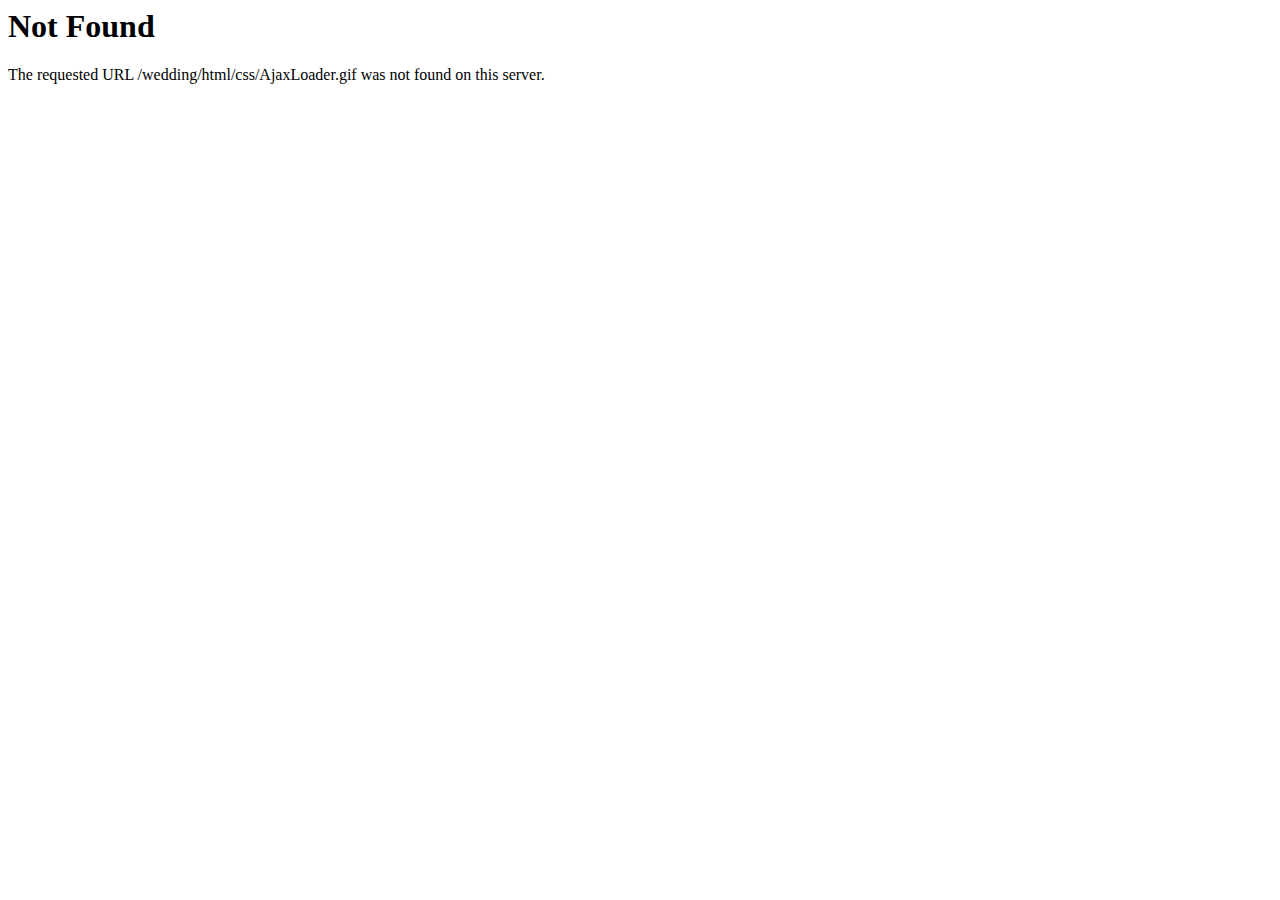
<file: css/AjaxLoader.html>
<!DOCTYPE HTML PUBLIC "-//IETF//DTD HTML 2.0//EN">
<html><head>
<title>404 Not Found</title>
</head><body>
<h1>Not Found</h1>
<p>The requested URL /wedding/html/css/AjaxLoader.gif was not found on this server.</p>
</body></html>
</file>
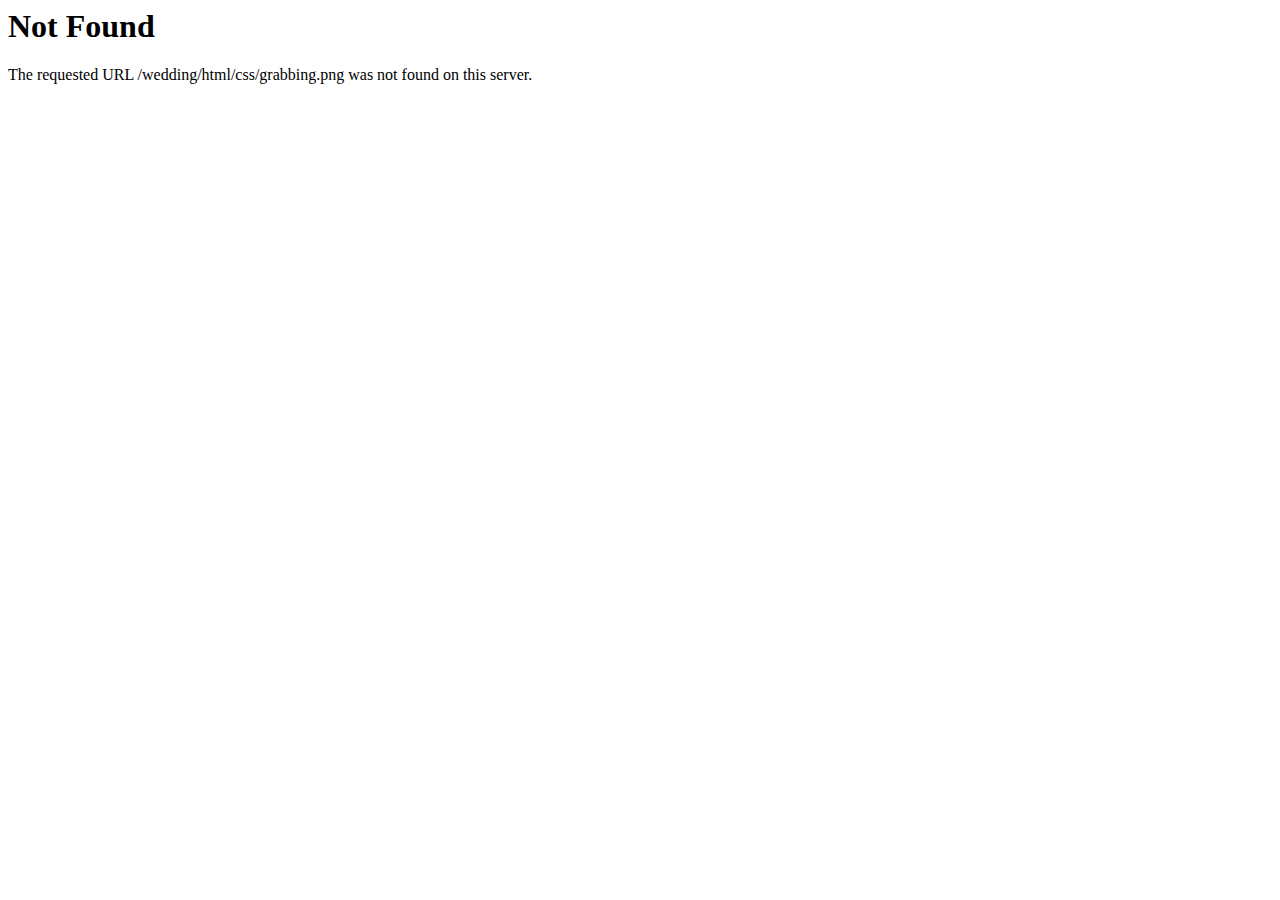
<file: css/grabbing.html>
<!DOCTYPE HTML PUBLIC "-//IETF//DTD HTML 2.0//EN">
<html><head>
<title>404 Not Found</title>
</head><body>
<h1>Not Found</h1>
<p>The requested URL /wedding/html/css/grabbing.png was not found on this server.</p>
</body></html>
</file>
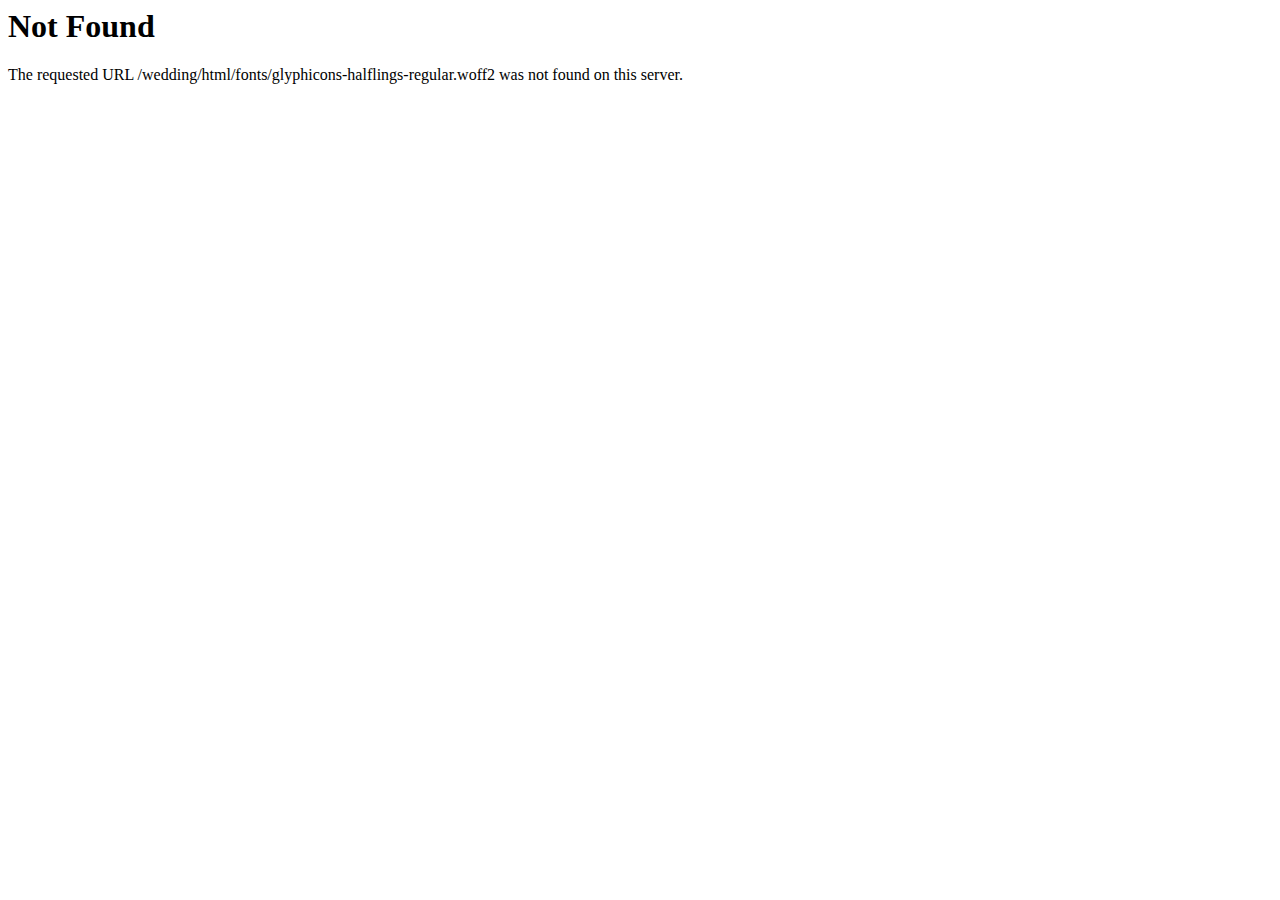
<file: fonts/glyphicons-halflings-regular-2.html>
<!DOCTYPE HTML PUBLIC "-//IETF//DTD HTML 2.0//EN">
<html><head>
<title>404 Not Found</title>
</head><body>
<h1>Not Found</h1>
<p>The requested URL /wedding/html/fonts/glyphicons-halflings-regular.woff2 was not found on this server.</p>
</body></html>
</file>
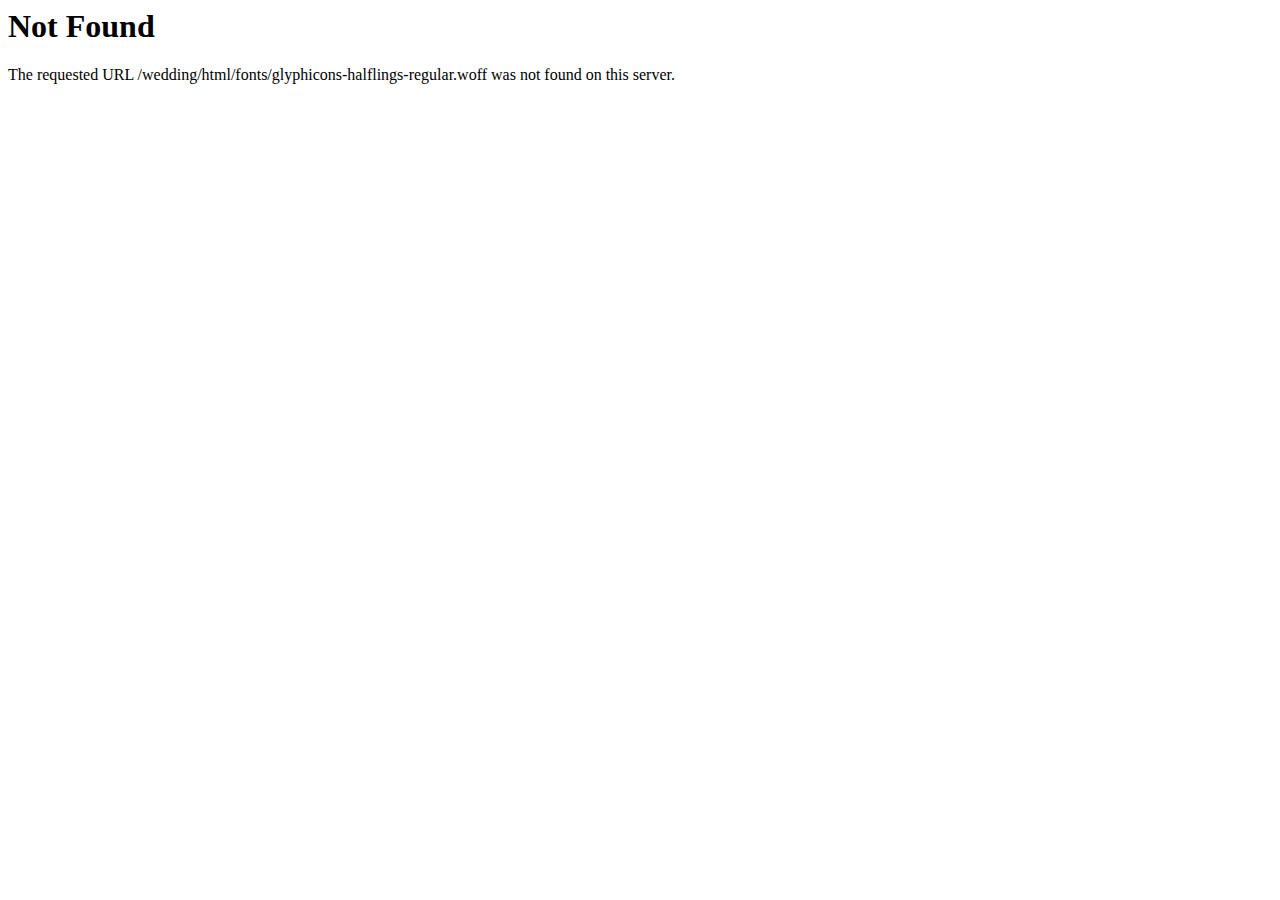
<file: fonts/glyphicons-halflings-regular-3.html>
<!DOCTYPE HTML PUBLIC "-//IETF//DTD HTML 2.0//EN">
<html><head>
<title>404 Not Found</title>
</head><body>
<h1>Not Found</h1>
<p>The requested URL /wedding/html/fonts/glyphicons-halflings-regular.woff was not found on this server.</p>
</body></html>
</file>
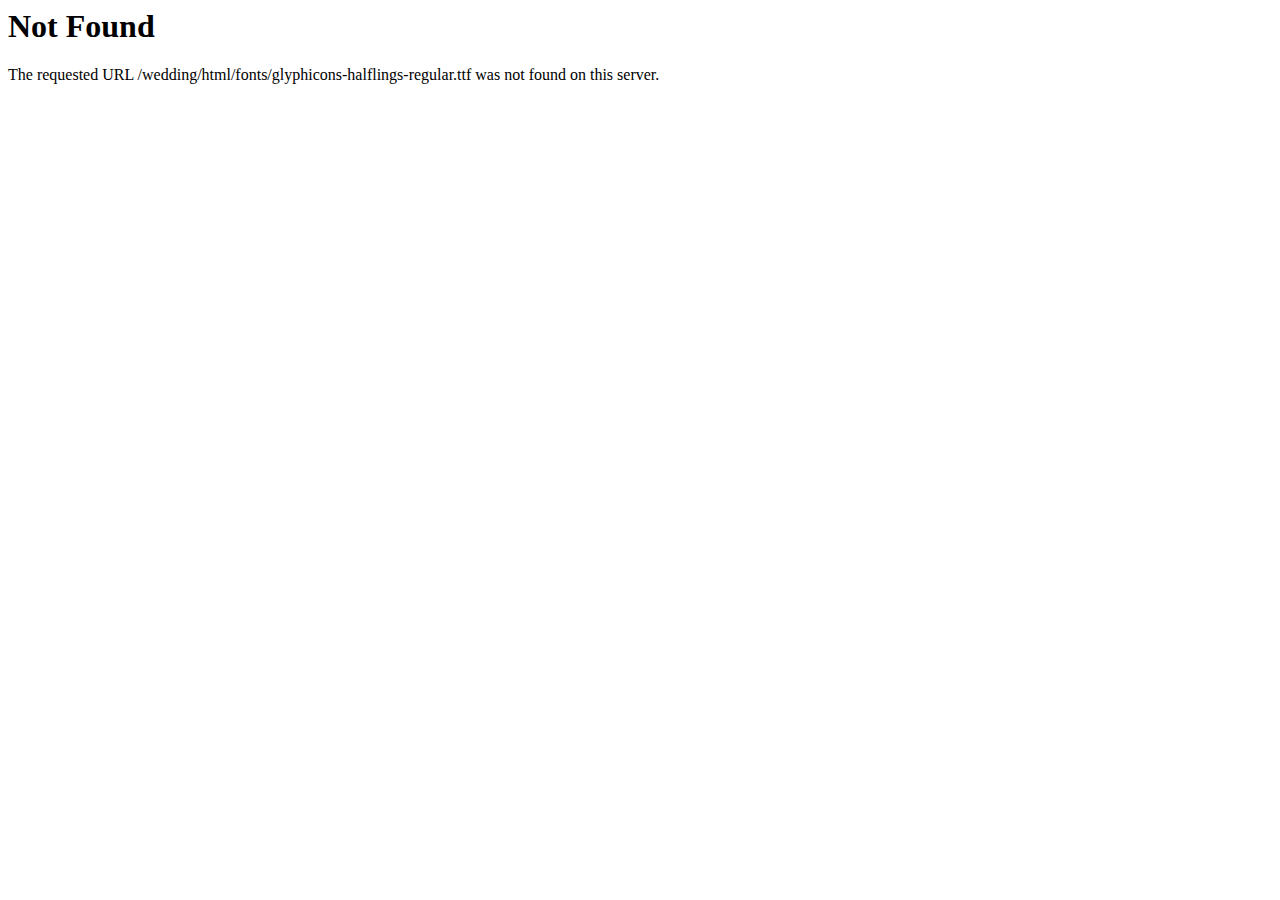
<file: fonts/glyphicons-halflings-regular-4.html>
<!DOCTYPE HTML PUBLIC "-//IETF//DTD HTML 2.0//EN">
<html><head>
<title>404 Not Found</title>
</head><body>
<h1>Not Found</h1>
<p>The requested URL /wedding/html/fonts/glyphicons-halflings-regular.ttf was not found on this server.</p>
</body></html>
</file>
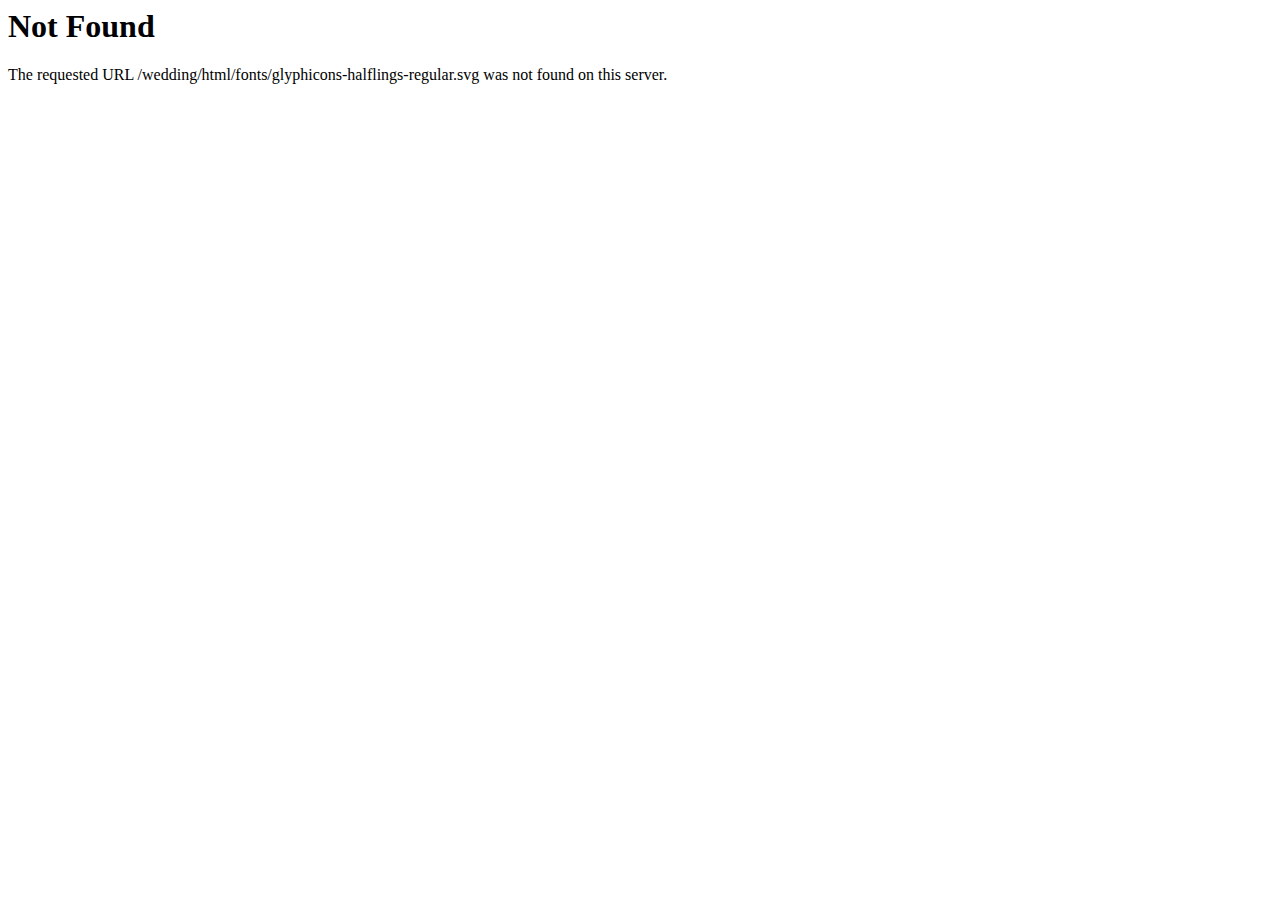
<file: fonts/glyphicons-halflings-regular-5.html>
<!DOCTYPE HTML PUBLIC "-//IETF//DTD HTML 2.0//EN">
<html><head>
<title>404 Not Found</title>
</head><body>
<h1>Not Found</h1>
<p>The requested URL /wedding/html/fonts/glyphicons-halflings-regular.svg was not found on this server.</p>
</body></html>
</file>
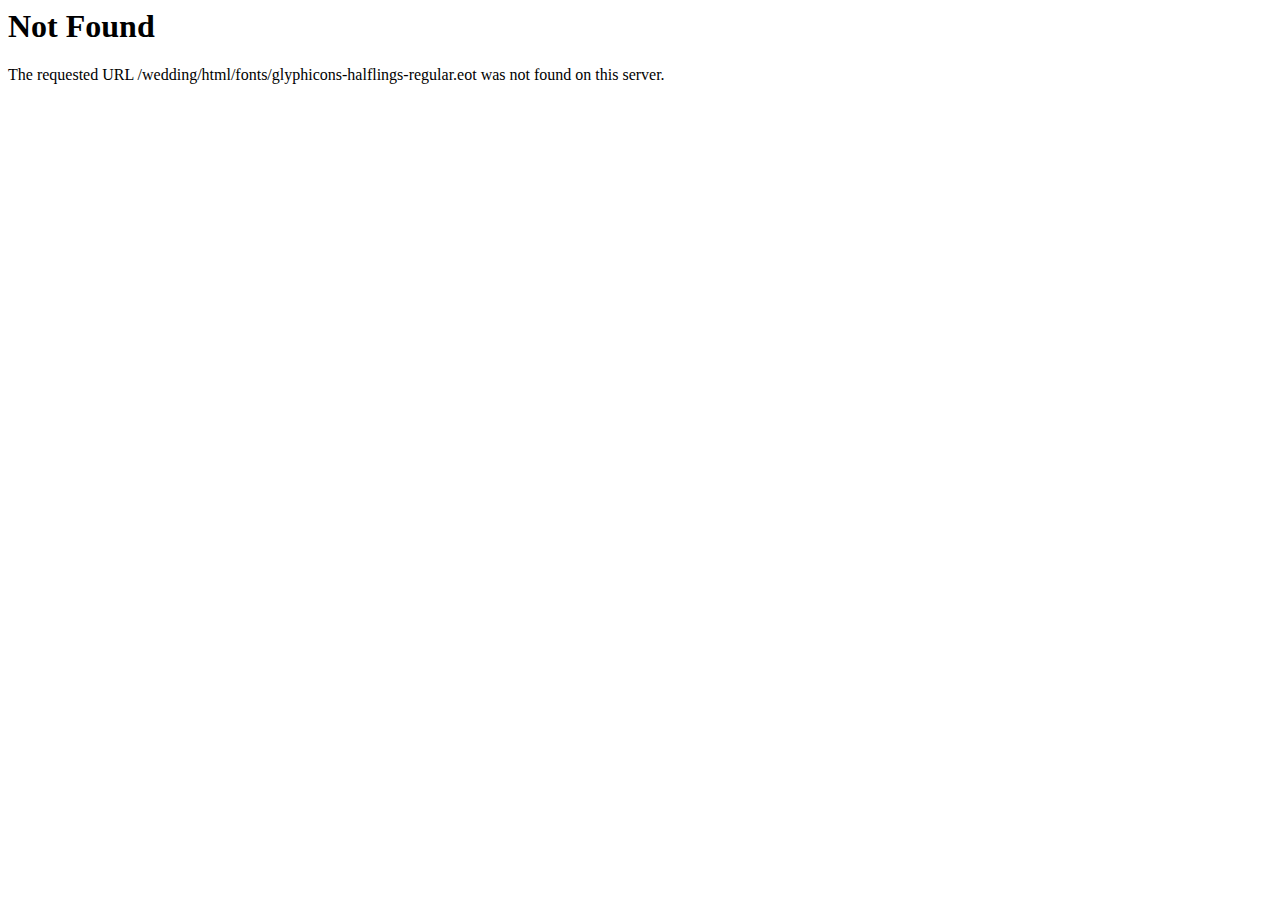
<file: fonts/glyphicons-halflings-regular.html>
<!DOCTYPE HTML PUBLIC "-//IETF//DTD HTML 2.0//EN">
<html><head>
<title>404 Not Found</title>
</head><body>
<h1>Not Found</h1>
<p>The requested URL /wedding/html/fonts/glyphicons-halflings-regular.eot was not found on this server.</p>
</body></html>
</file>
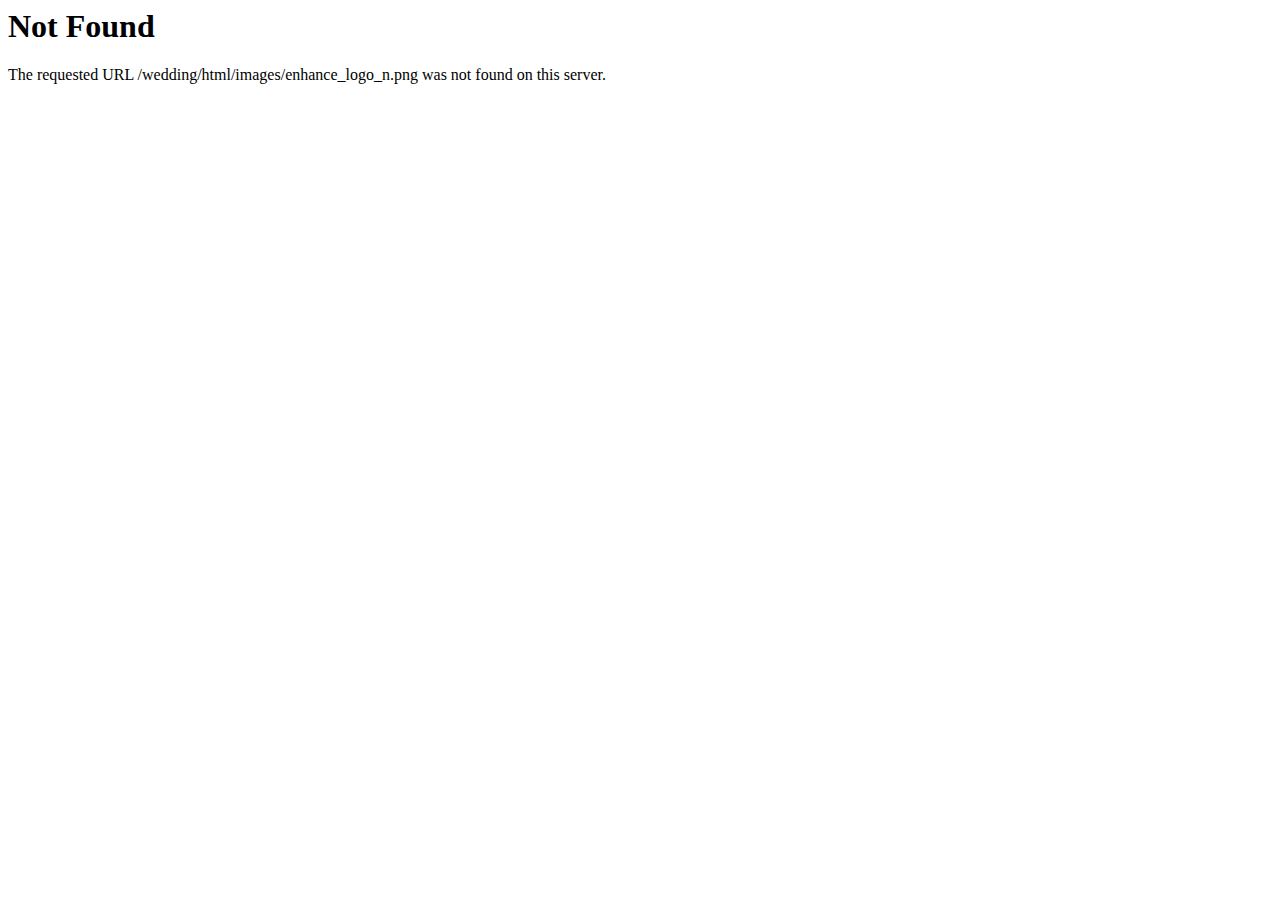
<file: images/enhance_logo_n.html>
<!DOCTYPE HTML PUBLIC "-//IETF//DTD HTML 2.0//EN">
<html><head>
<title>404 Not Found</title>
</head><body>
<h1>Not Found</h1>
<p>The requested URL /wedding/html/images/enhance_logo_n.png was not found on this server.</p>
</body></html>
</file>
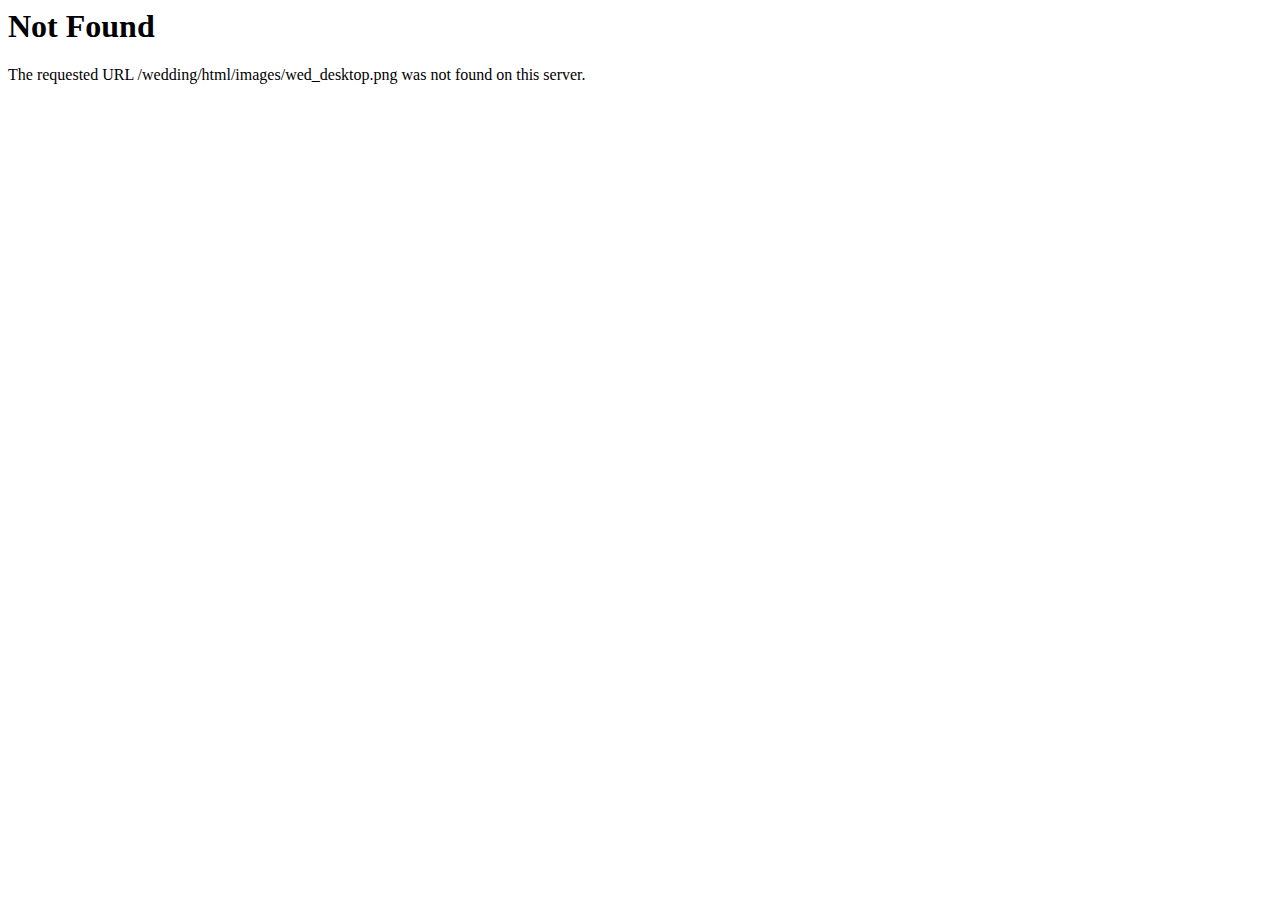
<file: images/wed_desktop.html>
<!DOCTYPE HTML PUBLIC "-//IETF//DTD HTML 2.0//EN">
<html><head>
<title>404 Not Found</title>
</head><body>
<h1>Not Found</h1>
<p>The requested URL /wedding/html/images/wed_desktop.png was not found on this server.</p>
</body></html>
</file>
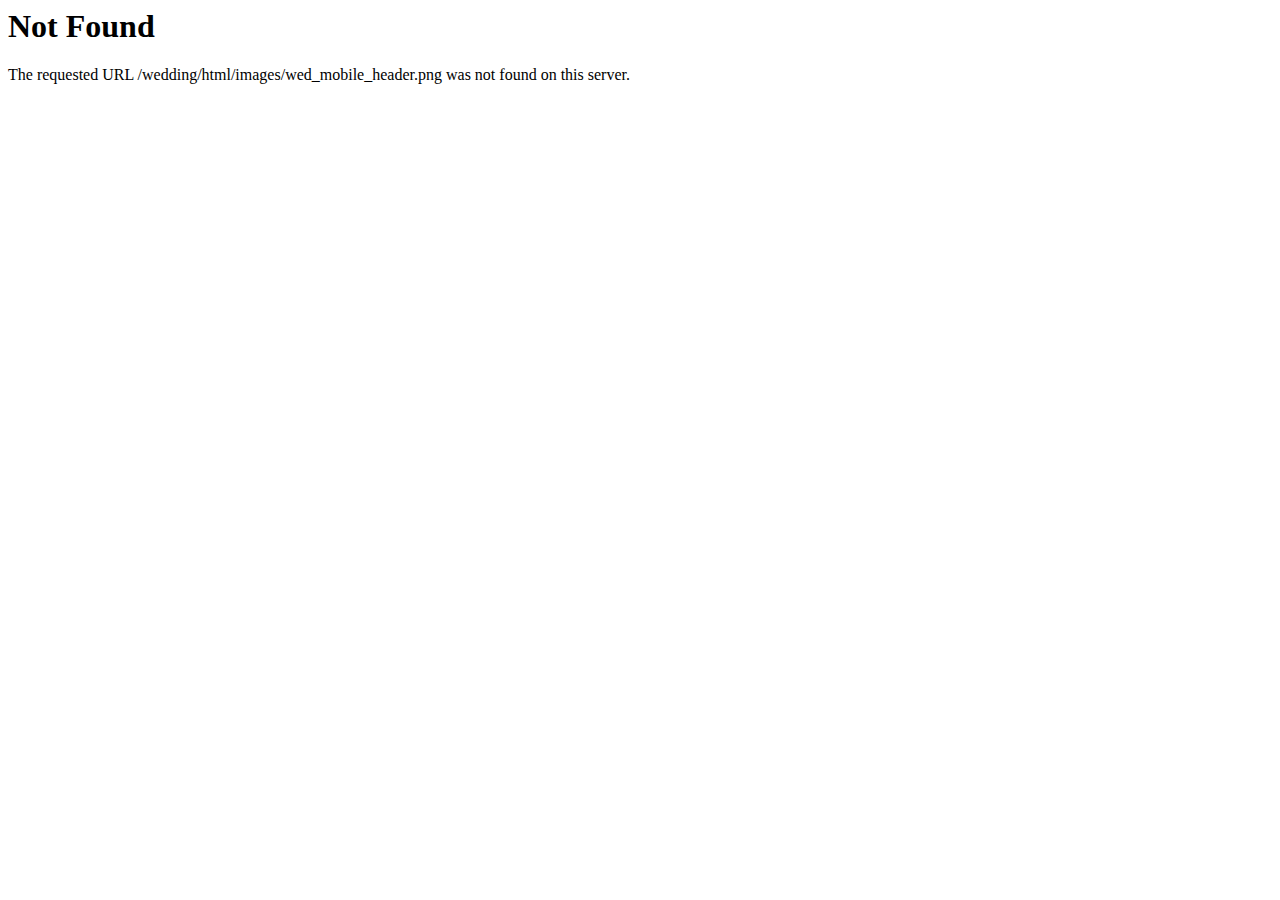
<file: images/wed_mobile_header.html>
<!DOCTYPE HTML PUBLIC "-//IETF//DTD HTML 2.0//EN">
<html><head>
<title>404 Not Found</title>
</head><body>
<h1>Not Found</h1>
<p>The requested URL /wedding/html/images/wed_mobile_header.png was not found on this server.</p>
</body></html>
</file>
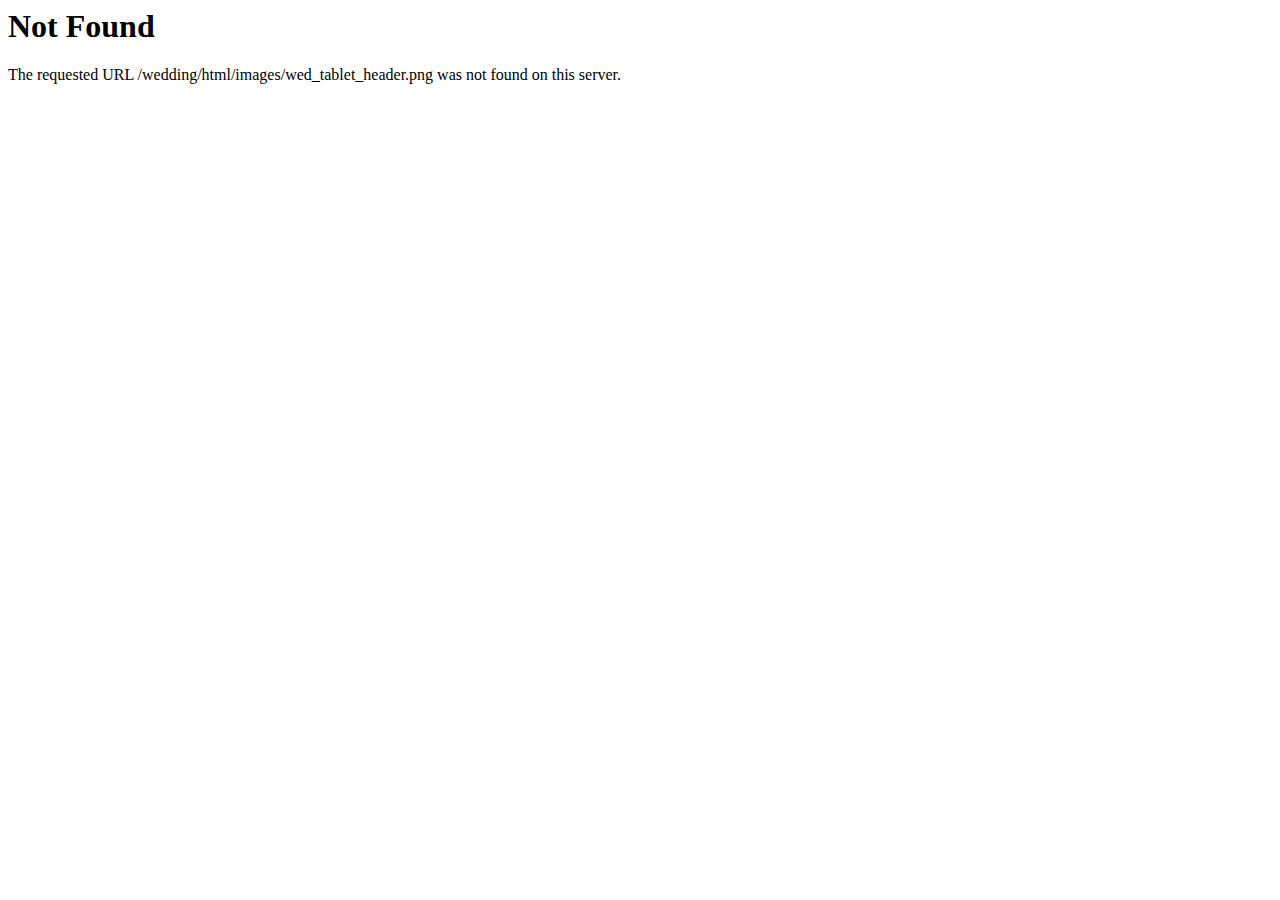
<file: images/wed_tablet_header.html>
<!DOCTYPE HTML PUBLIC "-//IETF//DTD HTML 2.0//EN">
<html><head>
<title>404 Not Found</title>
</head><body>
<h1>Not Found</h1>
<p>The requested URL /wedding/html/images/wed_tablet_header.png was not found on this server.</p>
</body></html>
</file>
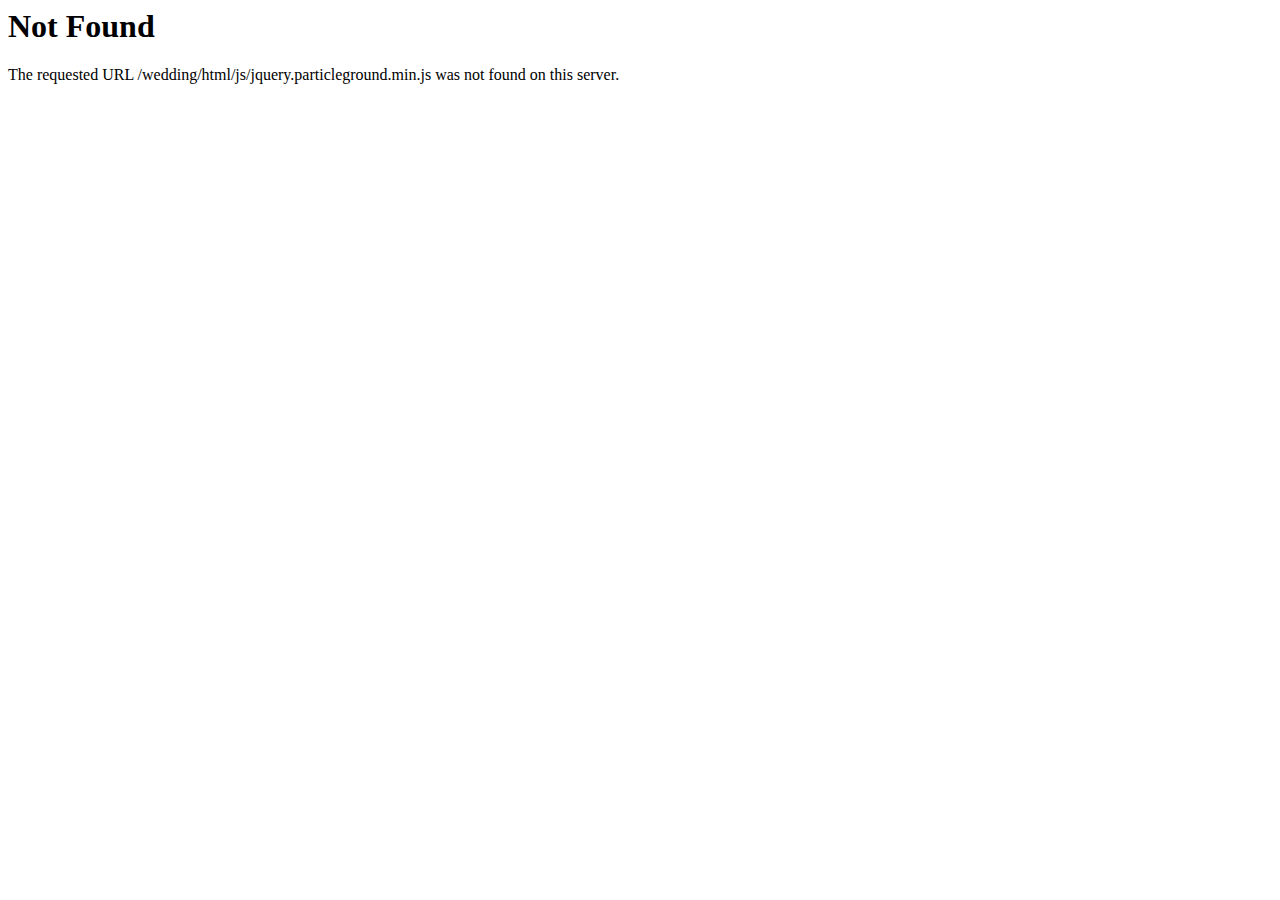
<file: js/jquery.particleground.min.html>
<!DOCTYPE HTML PUBLIC "-//IETF//DTD HTML 2.0//EN">
<html><head>
<title>404 Not Found</title>
</head><body>
<h1>Not Found</h1>
<p>The requested URL /wedding/html/js/jquery.particleground.min.js was not found on this server.</p>
</body></html>
</file>
